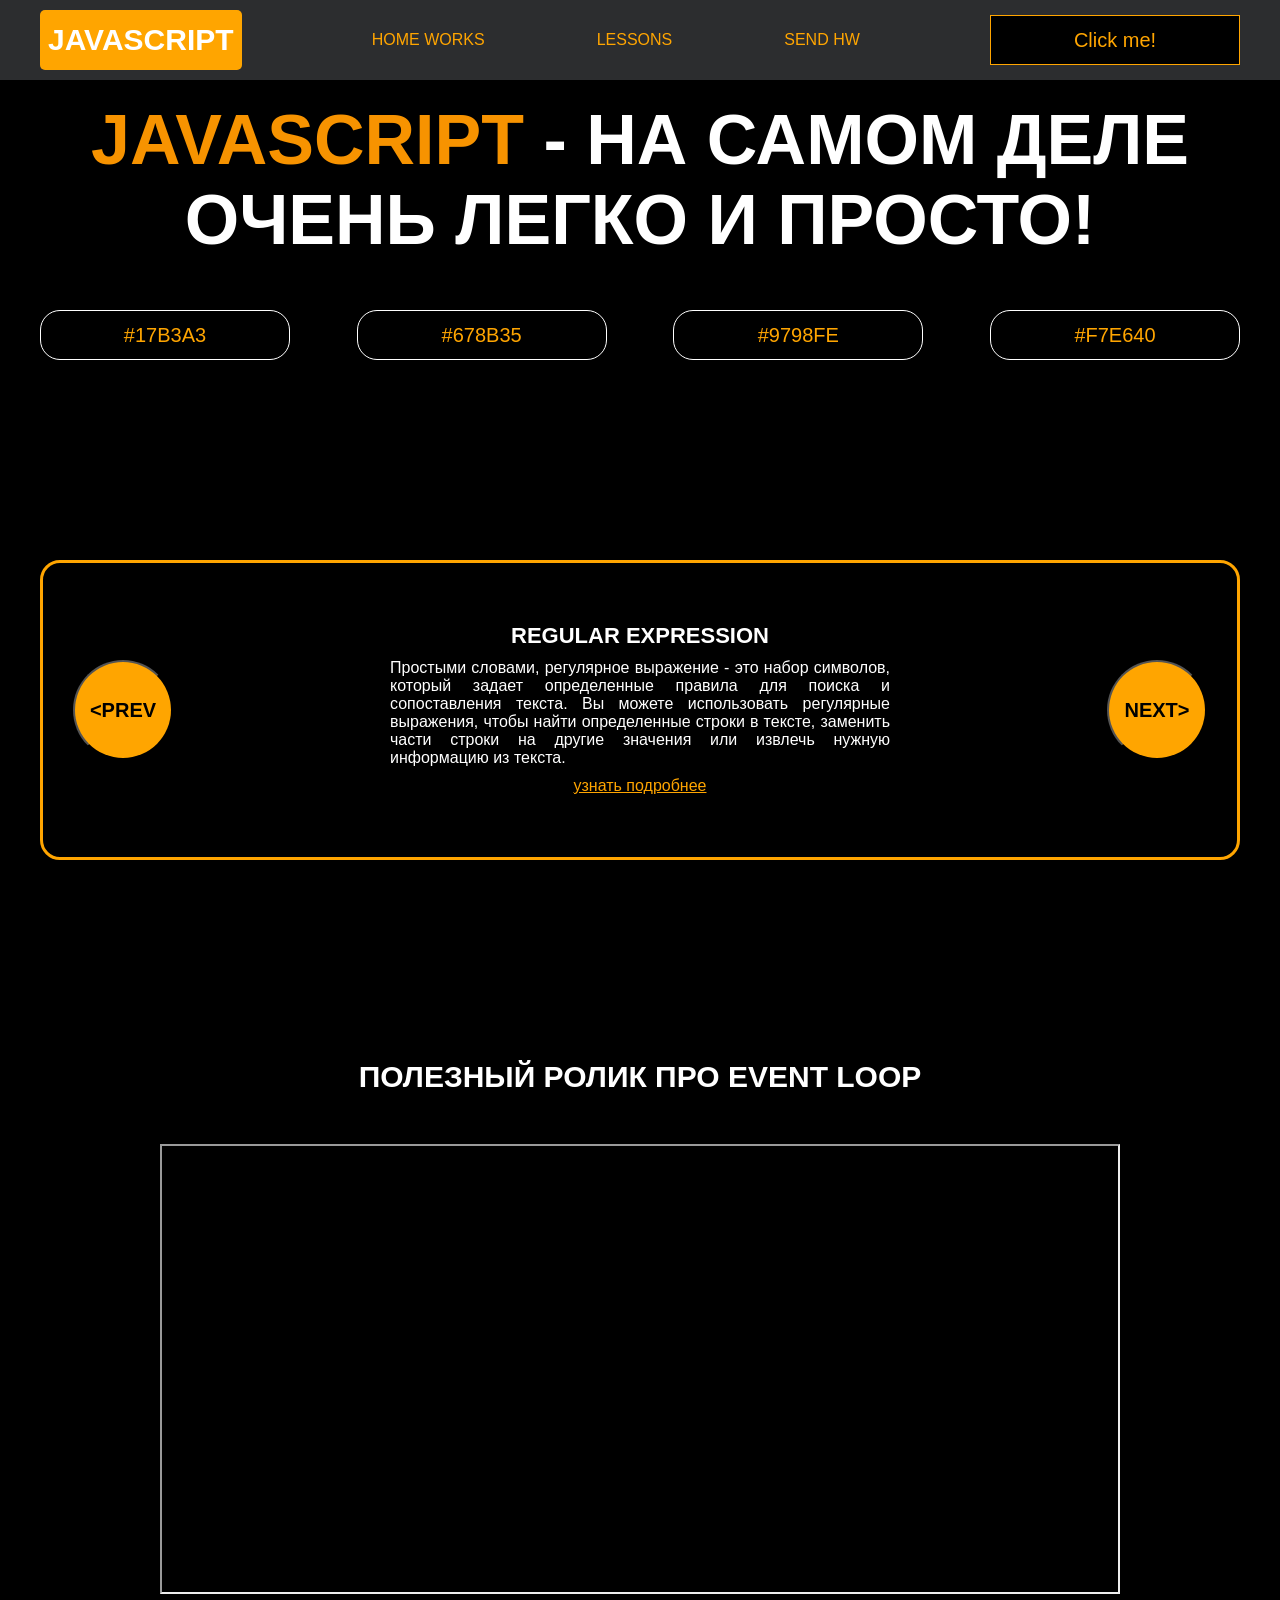
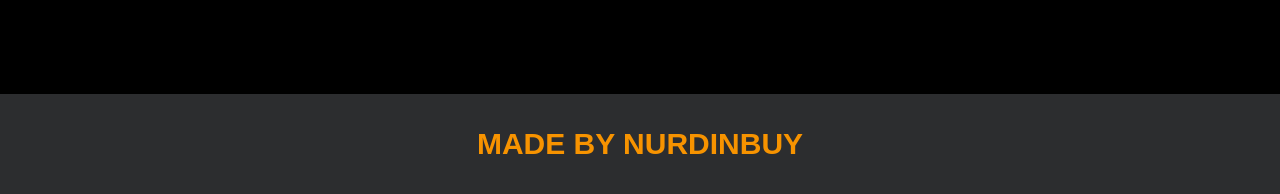
<file: DZ1_Adamanov_Kirill-27-03/project_program_for_students-master/index.html>
<!DOCTYPE html>
<html lang="en">

<head>
    <meta charset="UTF-8">
    <title>Java Script</title>
    <link rel="stylesheet" href="css/style.css">
    <link rel="stylesheet" href="css/core.css">
</head>

<body>

    <div class="wrapper">
        <div class="header">
            <div class="container">
                <div class="inner_header">
                    <a href="index.html">
                        <div class="logotype">
                            <h2>JavaScript</h2>
                        </div>
                    </a>
                    <ul class="menu">
                        <li class="menu_link">
                            <a href="pages/home_works.html">Home Works</a>
                        </li>
                        <li class="menu_link">
                            <a href="pages/lessons.html">Lessons</a>
                        </li>
                        <li class="menu_link">
                            <a href="https://t.me/NurDinBuy16" target="_blank">Send hw</a>
                        </li>
                    </ul>
                    <button class="btn" id="btn-get">Click me!</button>
                </div>
            </div>
        </div>
        <div class="main_block">
            <div class="container">
                <div class="inner_main">
                    <h1><strong id="js-color">JavaScript</strong> - на самом деле очень легко и просто!</h1>
                    <div class="colors-buttons">
                        <button class="btn btn-color"></button>
                        <button class="btn btn-color"></button>
                        <button class="btn btn-color"></button>
                        <button class="btn btn-color"></button>
                    </div>
                </div>
            </div>
        </div>
        <div class="slider_block">
            <div class="container">
                <div class="inner_slider">
                    <div class="slider">
                        <button class="btn-slide" id="prev">&lt;prev</button>
                        <div class="slide active_slide">
                            <div class="slide_card">
                                <h3>regular expression</h3>
                                <p>Простыми словами, регулярное выражение - это набор символов, который задает
                                    определенные правила для поиска и сопоставления текста. Вы можете использовать
                                    регулярные выражения, чтобы найти определенные строки в тексте, заменить части
                                    строки на другие значения или извлечь нужную информацию из текста.</p>
                                <a href="https://developer.mozilla.org/ru/docs/Web/JavaScript/Guide/Regular_expressions"
                                    target="_blank">узнать подробнее</a>
                            </div>
                        </div>
                        <div class="slide">
                            <div class="slide_card">
                                <h3>recursion</h3>
                                <p>Простыми словами, рекурсия - это, когда функция делает повторяющиеся вызовы самой
                                    себя для решения задачи, пока не достигнет определенного условия выхода из рекурсии.
                                </p>
                                <a href="https://learn.javascript.ru/recursion" target="_blank">узнать подробнее</a>
                            </div>
                        </div>
                        <div class="slide">
                            <div class="slide_card">
                                <h3>json</h3>
                                <p>Простыми словами, JSON - это способ представления данных в виде текста, чтобы они
                                    могли быть легко поняты и использованы различными программами. Он использует простые
                                    правила для описания объектов и массивов, а также для представления простых типов
                                    данных, таких как строки, числа, логические значения и т.д.</p>
                                <a href="https://developer.mozilla.org/ru/docs/Learn/JavaScript/Objects/JSON"
                                    target="_blank">узнать подробнее</a>
                            </div>
                        </div>
                        <div class="slide">
                            <div class="slide_card">
                                <h3>event loop</h3>
                                <p>Простыми словами, event loop похож на дежурного, который непрерывно проверяет,
                                    произошло ли какое-либо событие, и реагирует на него, когда оно происходит. Он имеет
                                    список задач, которые нужно выполнить, и он перебирает этот список событий одно за
                                    другим, обрабатывая каждое событие, когда оно наступает.</p>
                                <a href="https://highload.today/kak-ustroen-event-loop-v-javascript-parallelnaya-model-i-tsikl-sobytij/"
                                    target="_blank">узнать подробнее</a>
                            </div>
                        </div>
                        <button class="btn-slide" id="next">next&gt;</button>
                    </div>
                </div>
            </div>
        </div>
        <div class="block_video">
            <div class="container">
                <h3>Полезный ролик про Event Loop</h3>
                <div class="inner_block_video">
                    <iframe width="80%" height="450" src="https://www.youtube.com/embed/zDlg64fsQow"
                        title="YouTube video player" frameborder="2"
                        allow="autoplay; clipboard-write; encrypted-media; gyroscope; picture-in-picture; web-share"
                        allowfullscreen></iframe>
                </div>
            </div>
        </div>
        <div class="footer">
            <div class="container">
                <a href="https://www.instagram.com/nurdinbuy/" target="_blank">
                    <div class="inner_footer">
                        <h2>Made by NurDinBuy</h2>
                    </div>
                </a>
            </div>
        </div>
    </div>

    <div class="modal">
        <div class="modal_dialog">
            <div class="modal_content">
                <form action="#">
                    <div class="modal_close">&times;</div>
                    <div class="modal_title">Мы свяжемся с вами как можно быстрее!</div>
                    <input required placeholder="Ваше имя" name="name" type="text" class="modal_input">
                    <input required placeholder="Ваш номер телефона" name="phone" type="phone" class="modal_input">
                    <button class="btn btn_dark btn_min">Перезвонить мне</button>
                </form>
            </div>
        </div>
    </div>

</body>
<script src="js/main.js"></script>
<!-- <script src="js/modal.js"></script> -->

</html>
</file>
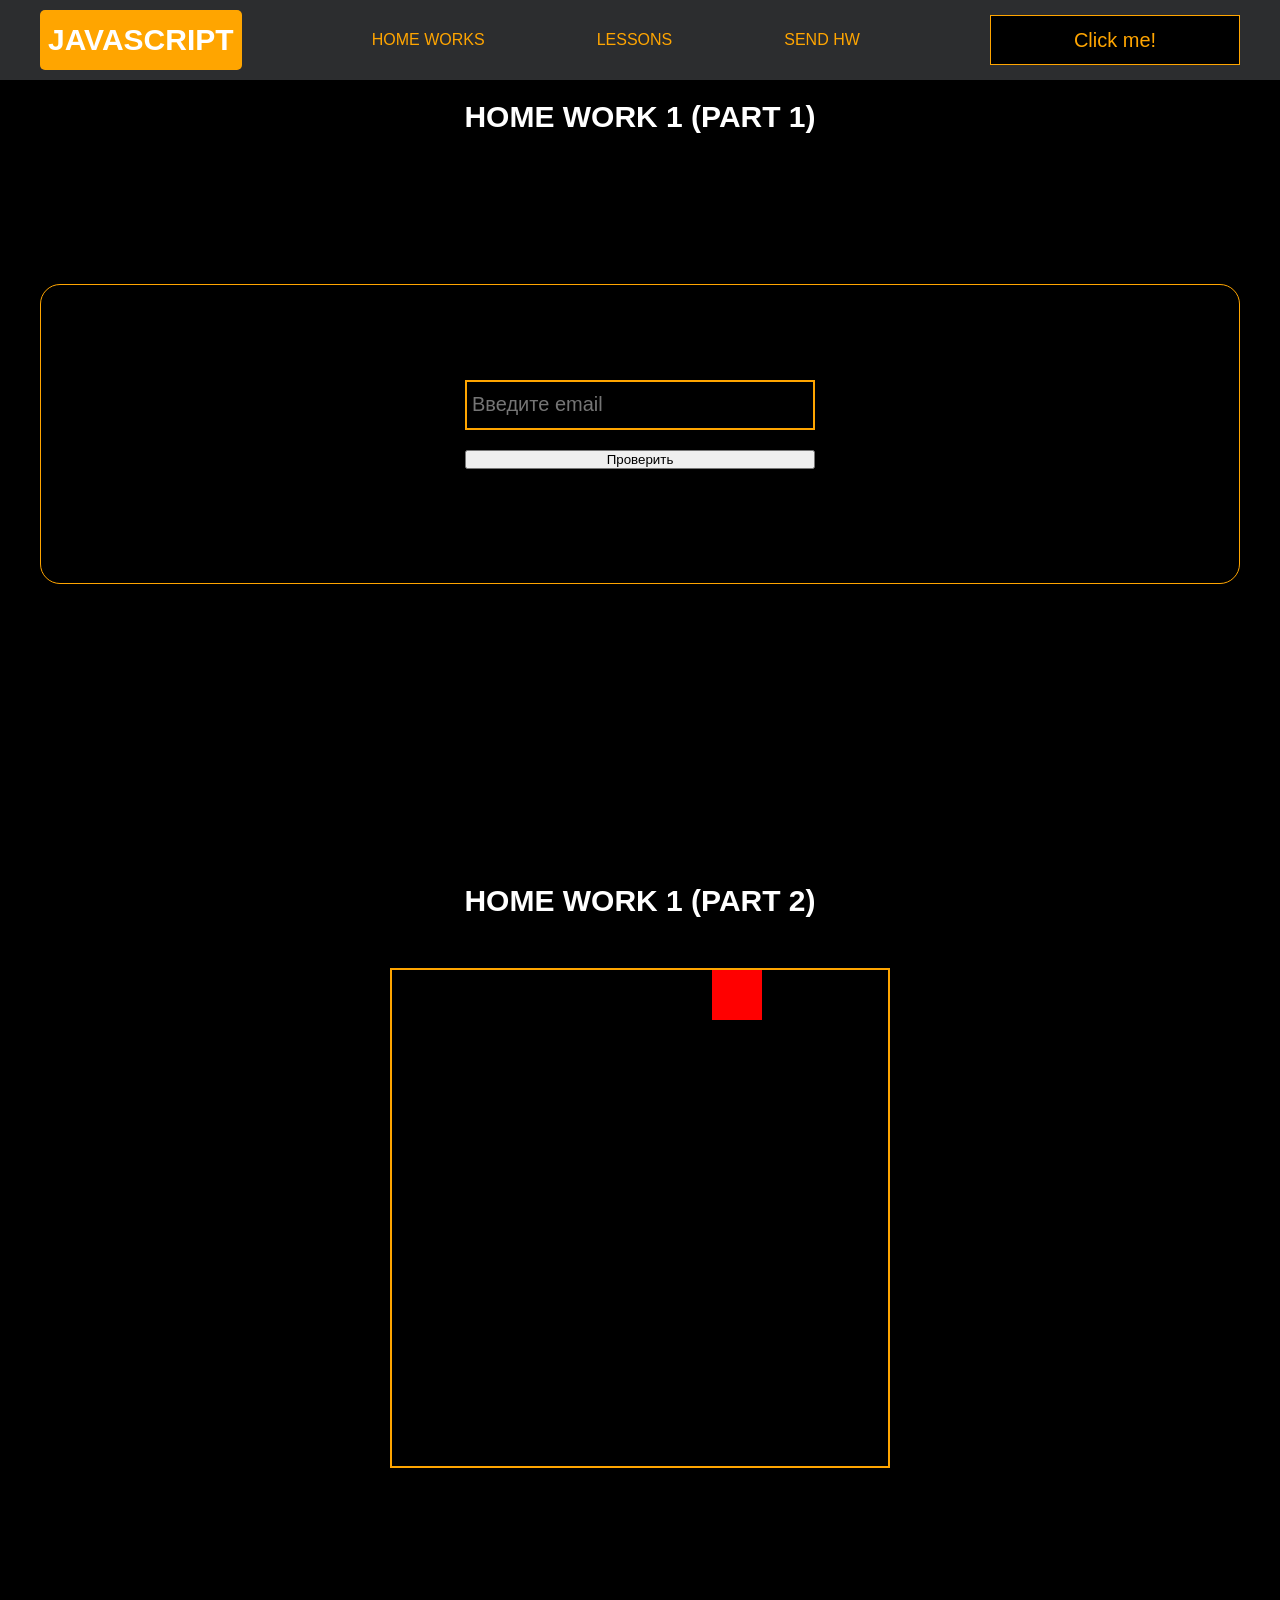
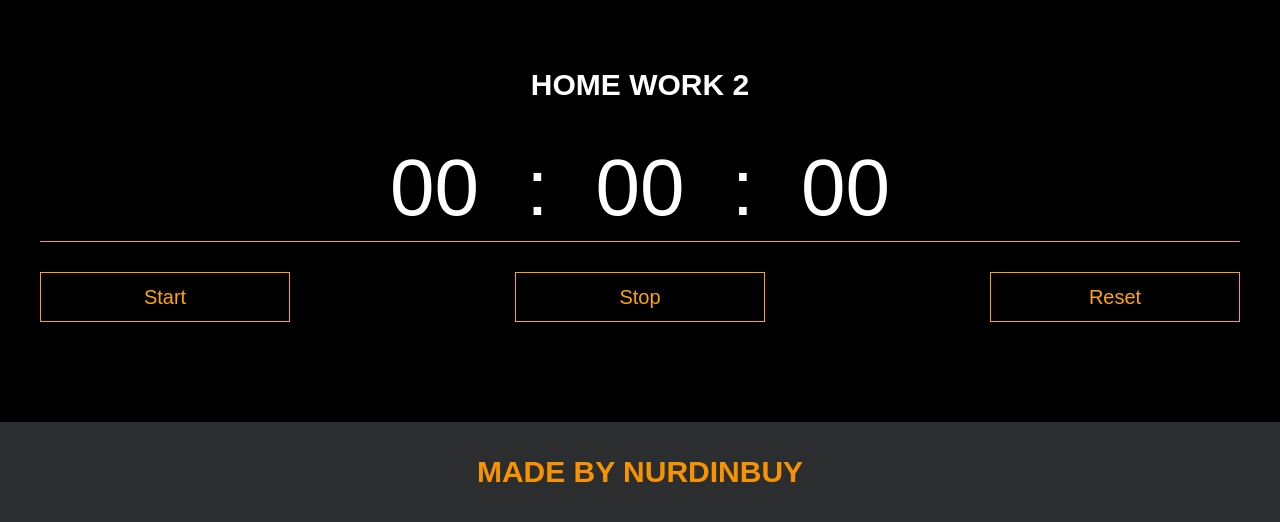
<file: DZ1_Adamanov_Kirill-27-03/project_program_for_students-master/pages/home_works.html>
<!DOCTYPE html>
<html lang="en">

<head>
  <meta charset="UTF-8" />
  <title>Home Works</title>
  <link rel="stylesheet" href="../css/style.css" />
  <link rel="stylesheet" href="../css/core.css" />
  <link rel="stylesheet" href="../css/home_works.css" />
</head>

<body>
  <div class="wrapper">
    <div class="header">
      <div class="container">
        <div class="inner_header">
          <a href="../index.html">
            <div class="logotype">
              <h2>Java<span>Script</span></h2>
            </div>
          </a>
          <ul class="menu">
            <li class="menu_link">
              <a href="../pages/home_works.html">Home Works</a>
            </li>
            <li class="menu_link">
              <a href="../pages/lessons.html">Lessons</a>
            </li>
            <li class="menu_link">
              <a href="https://t.me/NurDinBuy16" target="_blank">Send hw</a>
            </li>
          </ul>
          <button class="btn" id="btn-get">Click me!</button>
        </div>
      </div>
    </div>
    <div class="gmail_block">
      <div id="emailMessage"></div>
      <div class="container">
        <h3>Home work 1 (part 1)</h3>
        <div class="gmail_block">
          <div class="inner_gmail_block">
            <form class="form_gmail">
              <input type="text" id="emailInput" placeholder="Введите email" />
              <button class="qwe" type="submit">Проверить</button>
            </form>
          </div>
        </div>
      </div>
    </div>
    <div class="move_block">
      <div class="container">
        <h3>Home work 1 (part 2)</h3>
        <div class="inner_move_block" >
          <div  id="parent_block">
            <div class="small" id="small_block"></div>
          </div>
          </div>
        </div>
      </div>
    </div>
    <div class="stopwatch">
      <div class="container">
        <h3>Home work 2</h3>
        <div class="time">
          <div class="time_block">
            <div class="interval" id="minutes">00</div>
            <div class="break">:</div>
            <div class="interval" id="seconds">00</div>
            <div class="break">:</div>
            <div class="interval" id="ml-seconds">00</div>
          </div>
        </div>
        <div class="time_buttons">
          <button class="btn" id="start">Start</button>
          <button class="btn" id="stop">Stop</button>
          <button class="btn" id="reset">Reset</button>
        </div>
      </div>
    </div>
    <div class="footer">
      <div class="container">
        <a href="https://www.instagram.com/nurdinbuy/" target="_blank">
          <div class="inner_footer">
            <h2>Made by NurDinBuy</h2>
          </div>
        </a>
      </div>
    </div>
  </div>

  <div class="modal">
    <div class="modal_dialog">
      <div class="modal_content">
        <form action="#">
          <div class="modal_close">&times;</div>
          <div class="modal_title">Мы свяжемся с вами как можно быстрее!</div>
          <input required placeholder="Ваше имя" name="name" type="text" class="modal_input" />
          <input required placeholder="Ваш номер телефона" name="phone" type="phone" class="modal_input" />
          <button class="btn btn_dark btn_min">Перезвонить мне</button>
        </form>
      </div>
    </div>
  </div>
  <script src="../js/homeworks.js"></script>
</body>

</html>
</file>
<file: DZ1_Adamanov_Kirill-27-03/project_program_for_students-master/css/style.css>
/* HEADER */

.header {
    height: 80px;
    background: #2c2d2f;
    display: flex;
    align-items: center;
    width: 100%;
    position: fixed;
    top: 0;
    z-index: 2;
}

.inner_header {
    height: 100%;
    display: flex;
    align-items: center;
    justify-content: space-between;
}

/* LOGOTYPE */

.logotype {
    display: flex;
    align-items: center;
    justify-content: center;
    font-size: 22px;
    height: 60px;
    width: fit-content;
    background: orange;
    padding: 8px;
    color: white;
    border-radius: 5px;
    cursor: pointer;
}

/* HEADER MENU */

.menu {
    display: flex;
    justify-content: space-around;
    width: 600px;
}

.menu_link a {
    color: orange;
    text-transform: uppercase;
}

.menu_link a:hover {
    text-decoration: underline;
}

/* MAIN BLOCK */

.main_block {
    padding: 100px 0;
    background: black;
}

/* BUTTONS COLOR PICKER */

.colors-buttons {
    display: flex;
    justify-content: space-between;
    margin-top: 50px;
}

.btn-color {
    border-radius: 20px;
    border-color: white !important;
}

/* FOOTER */

.footer {
    background: #2c2d2f;
    width: 100%;
}

.inner_footer {
    display: flex;
    align-items: center;
    justify-content: center;
    height: 100px;
}

.footer h2 {
    text-transform: uppercase;
    color: #F79300;
    font-weight: 600;
}


/* SLIDER BLOCK */

.slider_block {
    padding: 100px 0;
    background: black;
}

.slider {
    position: relative;
    width: 100%;
    height: 300px;
    overflow: hidden;
    border: 3px solid orange;
    border-radius: 20px;
    display: flex;
    align-items: center;
    justify-content: space-between;
    padding: 0 30px;
}

.slide {
    position: absolute;
    top: 60px;
    left: 0;
    width: 100%;
    height: 100%;
    display: none;
    transition: opacity 0.5s ease-in-out;
}

.slide_card {
    color: white;
    margin: 0 auto;
    width: 500px;
    text-align: center;
}

.slide_card h3 {
    color: white;
    text-transform: uppercase;
    font-size: 22px;
}

.slide_card p {
    font-size: 16px;
    text-align: justify;
    margin: 10px 0;
}

.slide_card a {
    color: orange;
    text-decoration: underline;
}

.slide.active_slide {
    display: block;
}

/* VIDEO BLOCK */

.block_video {
    background: black;
    padding: 100px 0;
}

.inner_block_video {
    display: flex;
    justify-content: center;
    margin-top: 50px;
}

/* MODAL */

.modal {
    position: fixed;
    height: 100%;
    width: 100%;
    top: 0;
    left: 0;
    z-index: 2;
    background: rgba(0, 0, 0, 0.8);
    display: none;
}

.modal_dialog {
    max-width: 500px;
    margin: 150px auto;
}

.modal_content {
    position: relative;
    width: 100%;
    padding: 40px;
    background-color: black;
    border: 2px solid orange;
    border-radius: 4px;
    max-height: 80vh;
    overflow-y: auto;
}

.modal_content form {
    display: flex;
    flex-direction: column;
    align-items: center;
}

.modal_close {
    position: absolute;
    top: 8px;
    right: 14px;
    font-size: 30px;
    color: red;
    opacity: 0.5;
    font-weight: 700;
    border: none;
    background-color: transparent;
    cursor: pointer;
}

.modal_title {
    text-align: center;
    font-size: 22px;
    text-transform: uppercase;
    color: white;
}

.modal_input, .btn_min {
    width: 100% !important;
    margin-top: 10px;
}
</file>
<file: DZ1_Adamanov_Kirill-27-03/project_program_for_students-master/css/core.css>
* {
    margin: 0;
    padding: 0;
    box-sizing: border-box;
}

.container {
    width: 1200px;
    margin: 0 auto;
}

body {
    font-family: "Britannic Bold", sans-serif;
    background: #c2d0d0;
}

.btn {
    width: 250px;
    height: 50px;
    font-size: 20px;
    cursor: pointer;
    border: 1px solid orange;
    background: black;
    color: orange;
}

.btn:hover {
    background: #414349;
}

.btn:active {
    background: #56585D;
    border: 2px solid orange;
}

a {
    text-decoration: none;
}

li {
    list-style: none;
}

h1 {
    text-align: center;
    font-size: 70px;
    color: white;
    margin: 0 auto;
    text-transform: uppercase;
    font-weight: 600;
}

h2 {
    text-align: center;
    font-size: 30px;
    color: white;
    margin: 0 auto;
    text-transform: uppercase;
    font-weight: 600;
}

h3 {
    text-align: center;
    font-size: 30px;
    color: white;
    margin: 0 auto;
    text-transform: uppercase;
    font-weight: 600;
}

h4 {
    font-size: 24px;
    color: white;
    text-transform: uppercase;
    font-weight: 600;
}

strong {
    color: #F79300;
}

label {
    font-size: 24px;
    color: orange;
}

input {
    width: 350px;
    height: 50px;
    font-size: 20px;
    padding-left: 5px;
    color: orange;
    background: black;
    border: 2px solid orange;
}

.checker {
    color: white;
    font-size: 30px;
}

.btn-slide {
    display: block;
    width: 100px;
    height: 100px;
    background: orange;
    color: black;
    font-size: 20px;
    text-transform: uppercase;
    border-radius: 50%;
    font-weight: 800;
    z-index: 1;
}

.btn-slide:hover {
    background: #b68733 !important;
    cursor: pointer;
    color: white;
}
</file>
<file: DZ1_Adamanov_Kirill-27-03/project_program_for_students-master/css/home_works.css>
/* GMAIL BLOCK */

.gmail_block {
    background: black;
    padding: 100px 0;
}

.inner_gmail_block {
    margin-top: 50px;
    display: flex;
    justify-content: space-evenly;
    border: 1px solid orange;
    height: 300px;
    border-radius: 20px;
    align-items: center;
}

.form_gmail {
    display: flex;
    flex-direction: column;
    align-items: center;
}

.form_gmail button {
    width: 100%;
    margin: 20px 0;
}

/* MOVE BLOCK */

.move_block {
    background: black;
    padding: 100px 0;
}

.parent_block {
    height: 500px;
    width: 500px;
    border: 2px solid orange;
    position: relative;
    margin: 0 auto;
}

.child_block {
    position: absolute;
    width: 50px;
    height: 50px;
    background: red;
}

.inner_move_block {
    margin-top: 50px;
}

/* STOP WATCH */

.time {
    color: white;
    display: flex;
    justify-content: center;
    font-size: 80px;
    height: 100px;
    width: 100%;
    border-bottom: 1px solid orange;
    margin-top: 40px;
}

.time_block {
    display: flex;
    width: 500px;
    justify-content: space-between;
}

.stopwatch {
    padding: 100px 0;
    background: black;
}

.time_buttons {
    margin-top: 30px;
    width: 100%;
    display: flex;
    justify-content: space-between;
}
#parent_block {
    height: 500px;
    width: 500px;
    border: 2px solid orange;
    position: relative;
    margin: 0 auto;
    overflow: hidden;
  }

  #small_block {
    height: 50px;
    width: 50px;
    background-color: red;
    position: absolute;
    top: 0;
    left: 0;
    transform: translate(0, 0);
  }
</file>
